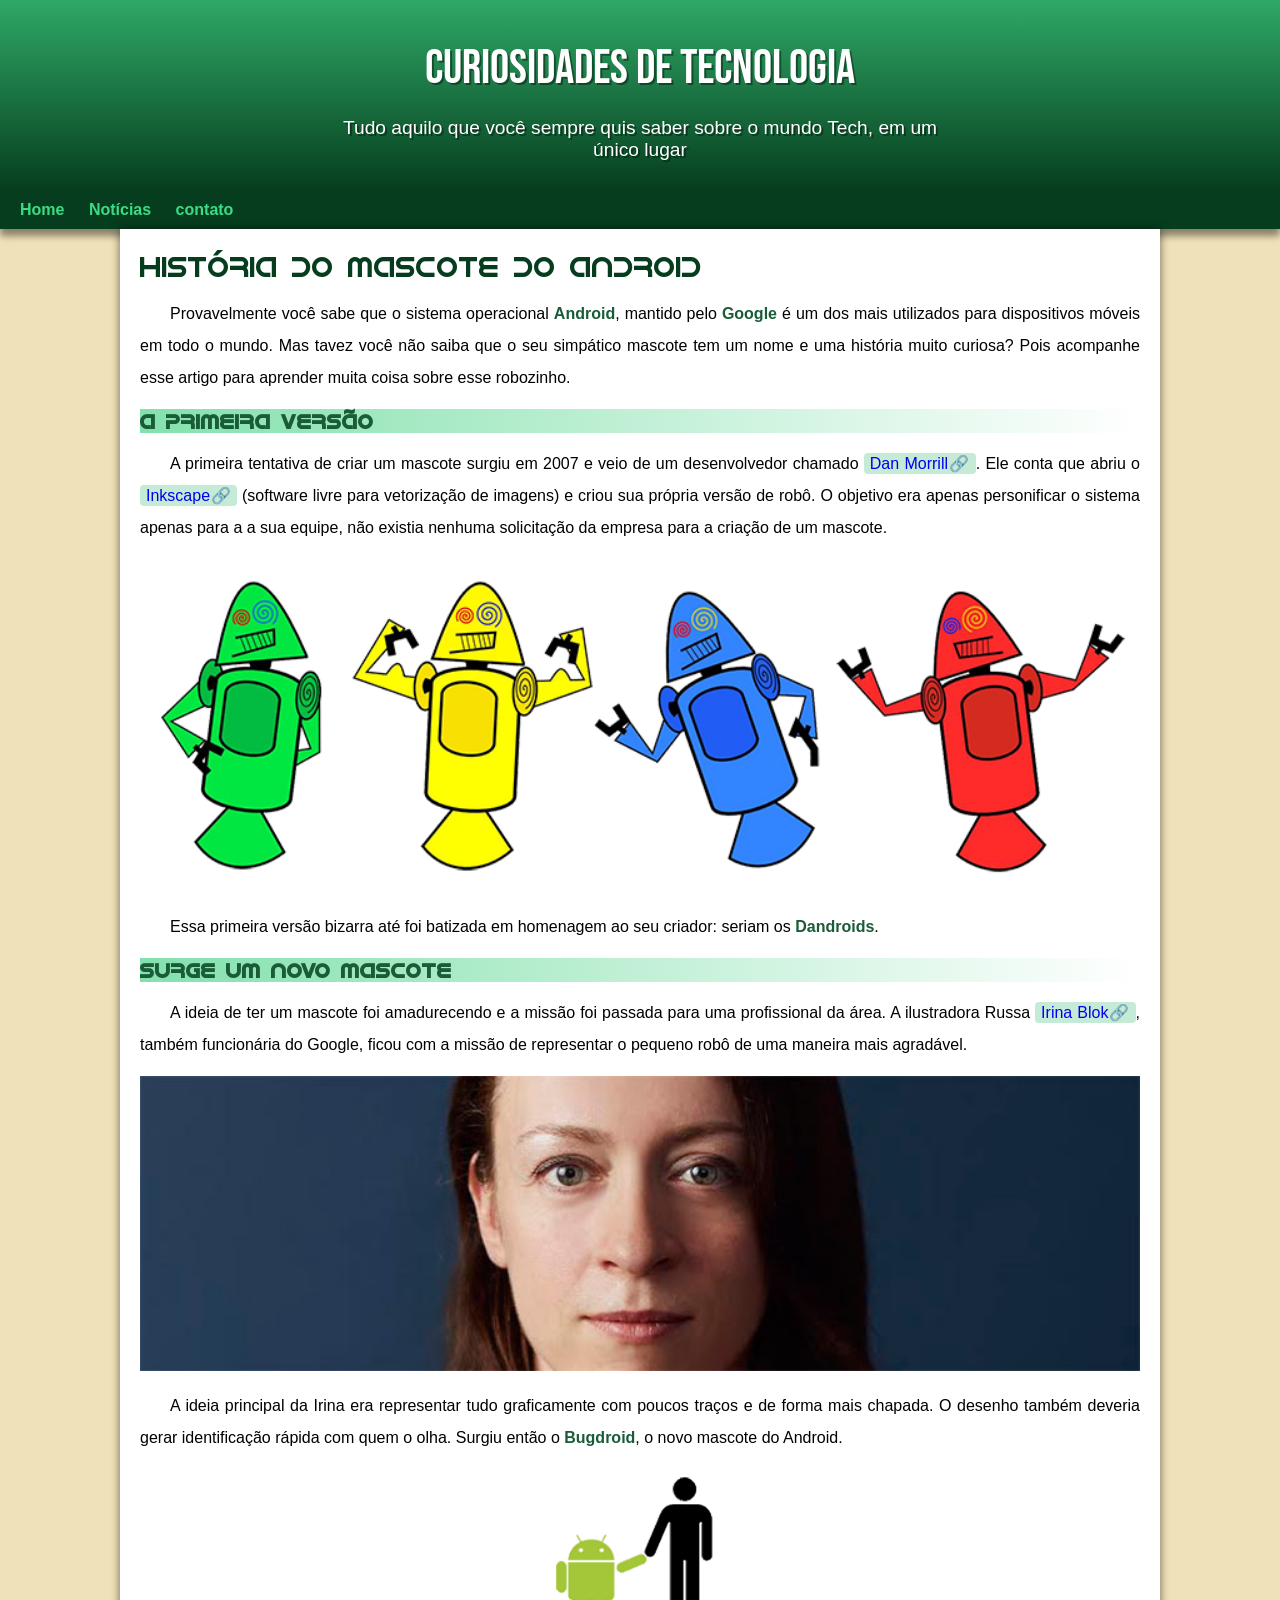
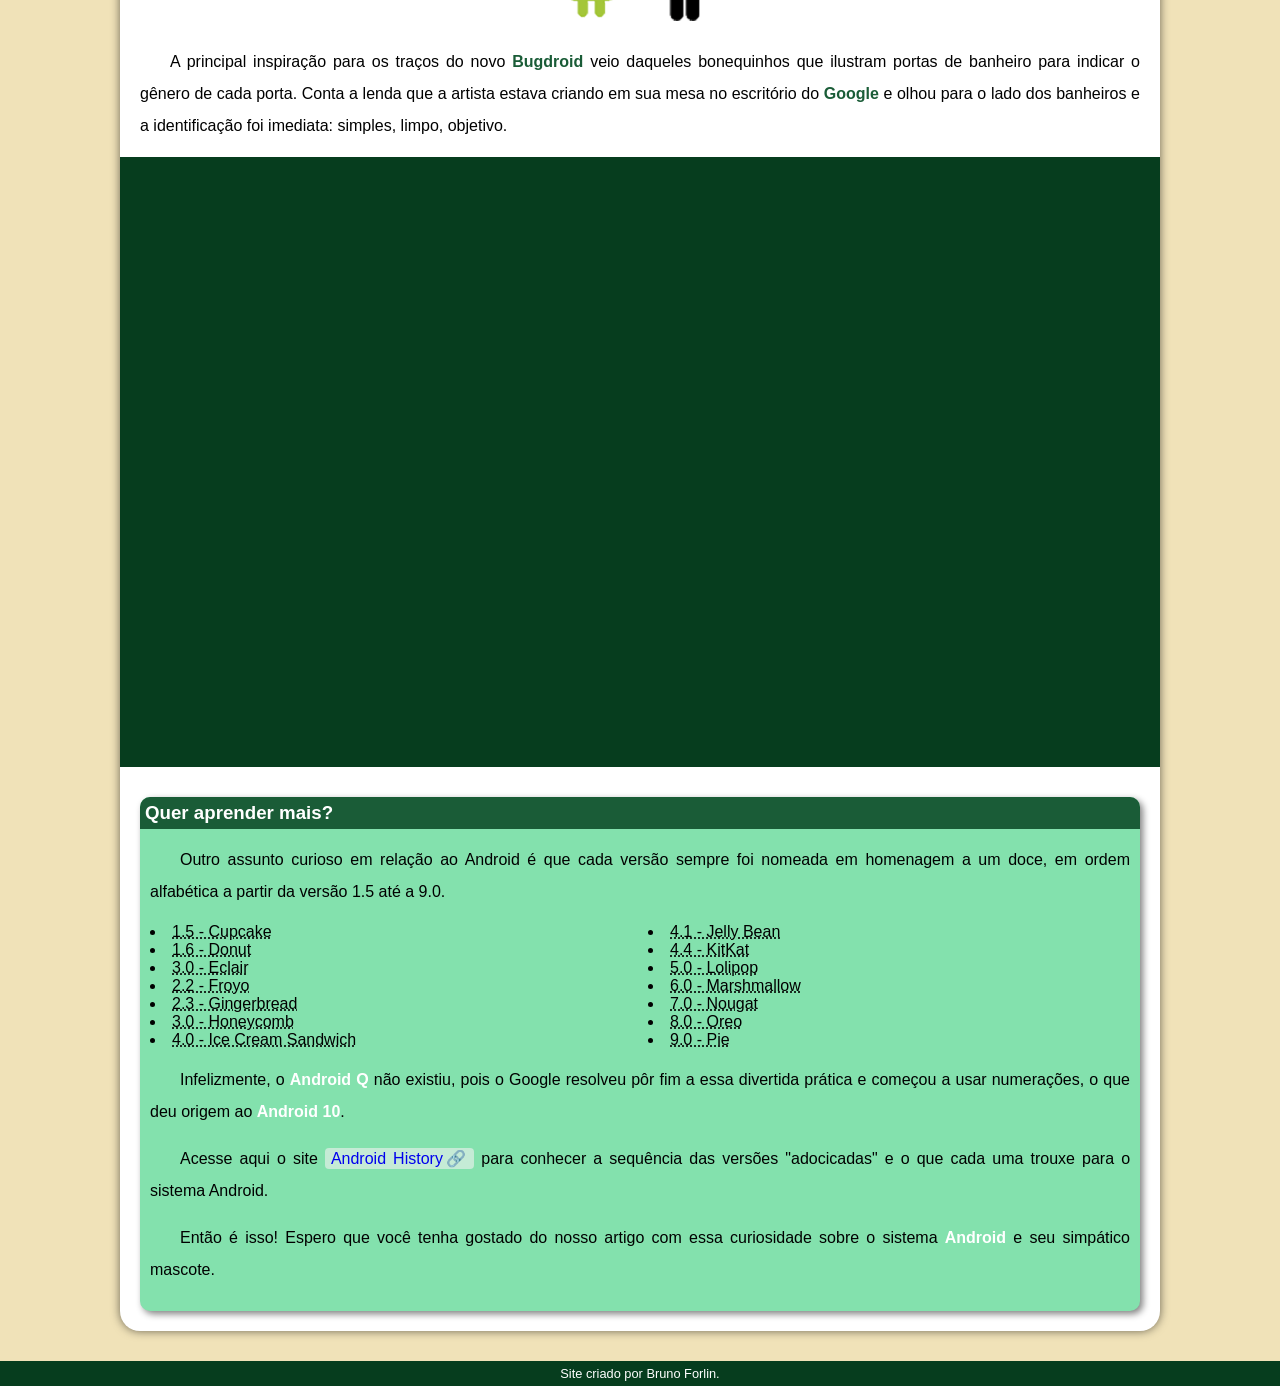
<file: index.html>
<!DOCTYPE html>
<html lang="pt-br">
<head>
    <meta charset="UTF-8">
    <meta http-equiv="X-UA-Compatible" content="IE=edge">
    <meta name="viewport" content="width=device-width, initial-scale=1.0">
    <title>Como surgiu o mascote do android?</title>
    <link rel="shortcut icon" href="imagens/favicon.ico" type="image/x-icon"> 
    <link rel="stylesheet" href="estilo/style.css">
    

</head>

<body>
    <header>
        <h1>Curiosidades de Tecnologia</h1>
        <p>Tudo aquilo que você sempre quis saber sobre o mundo Tech, em um único lugar</p>
        
    </header>
    <nav>
        <a href="#">Home</a>
        <a href="#">Notícias</a>
        <a href="#">contato</a>
    </nav>
    <main>
        <h1>História do Mascote do Android</h1>

        <p>Provavelmente você sabe que o sistema operacional <strong>Android</strong>, mantido pelo <strong>Google</strong> é um dos mais utilizados para dispositivos móveis em todo o mundo. Mas tavez você não saiba que o seu simpático mascote tem um nome e uma história muito curiosa? Pois acompanhe esse artigo para aprender muita coisa sobre esse robozinho.</p>

        <h2>A primeira versão</h2>

        <p>A primeira tentativa de criar um mascote surgiu em 2007 e veio de um desenvolvedor chamado <a href="https://androidcommunity.com/dan-morrill-shows-us-the-android-mascot-that-almost-was-20130103/" target="_blank" class="externo">Dan Morrill</a>. Ele conta que abriu o <a href="https://inkscape.org/" target="_blank" class="externo">Inkscape</a> (software livre para vetorização de imagens) e criou sua própria versão de robô. O objetivo era apenas personificar o sistema apenas para a a sua equipe, não existia nenhuma solicitação da empresa para a criação de um mascote.</p>

        <picture>
            <source media="(max-width: 760px)" srcset="imagens/dan-droids-pq.png">
            <img src="imagens/dan-droids.png" alt="boneco mascote android criado por Dan Morrill">
        </picture>

        <p>Essa primeira versão bizarra até foi batizada em homenagem ao seu criador: seriam os <strong>Dandroids</strong>.</p>

        <h2>Surge um novo mascote</h2>

        <p>A ideia de ter um mascote foi amadurecendo e a missão foi passada para uma profissional da área. A ilustradora Russa <a href="https://www.irinablok.com/android" target="_blank" class="externo">Irina Blok</a>, também funcionária do Google, ficou com a missão de representar o pequeno robô de uma maneira mais agradável.</p>

        <picture>
            <source media="(max-width: 760px)" srcset="imagens/irina-blok-pq.jpg">
            <img src="imagens/irina-blok.jpg" alt="ilustradora russa Irina Blok"></picture>

        <p>A ideia principal da Irina era representar tudo graficamente com poucos traços e de forma mais chapada. O desenho também deveria gerar identificação rápida com quem o olha. Surgiu então o <strong>Bugdroid</strong>, o novo mascote do Android.</p>

        <img src="imagens/bugdroid.png" class="pequena" alt="">

        <p>A principal inspiração para os traços do novo <strong>Bugdroid</strong> veio daqueles bonequinhos que ilustram portas de banheiro para indicar o gênero de cada porta. Conta a lenda que a artista estava criando em sua mesa no escritório do <strong>Google</strong> e olhou para o lado dos banheiros e a identificação foi imediata: simples, limpo, objetivo.</p>

        <div class="video"><iframe width="560" height="315" src="https://www.youtube.com/embed/l2UDgpLz20M" title="YouTube video player" frameborder="0" allow="accelerometer; autoplay; clipboard-write; encrypted-media; gyroscope; picture-in-picture; web-share" allowfullscreen></iframe></div>
        
        <aside>
            <h3>Quer aprender mais?</h3>
            <p>Outro assunto curioso em relação ao Android é que cada versão sempre foi nomeada em homenagem a um doce, em ordem alfabética a partir da versão 1.5 até a 9.0.</p>
            <ul>
                <li><abbr title="bolo de copo">1.5 - Cupcake</abbr></li>
                <li><abbr title="rosquinha">1.6 - Donut</abbr></li>
                <li><abbr title="bomba">3.0 - Eclair</abbr></li>
                <li><abbr title="iogurte congelado">2.2 - Froyo</abbr></li>
                <li><abbr title="biscoito de gengibre">2.3 - Gingerbread</abbr></li>
                <li><abbr title="favo de mel">3.0 - Honeycomb</abbr></li>
                <li><abbr title="sanduíche de sorvete">4.0 - Ice Cream Sandwich</abbr></li>
                <li><abbr title="jujuba">4.1 - Jelly Bean</abbr></li>
                <li><abbr title="kitkat">4.4 - KitKat</abbr></li>
                <li><abbr title="pirulito">5.0 - Lolipop</abbr></li>
                <li><abbr title="marshmallow">6.0 - Marshmallow</abbr></li>
                <li><abbr title="torrone">7.0 - Nougat</abbr></li>
                <li><abbr title="oreo">8.0 - Oreo</abbr></li>
                <li><abbr title="torta">9.0 - Pie</abbr></li>
                
            </ul>
            <p>Infelizmente, o <strong>Android Q</strong> não existiu, pois o Google resolveu pôr fim a essa divertida prática e começou a usar numerações, o que deu origem ao <strong>Android 10</strong>.</p>
            <p>Acesse aqui o site <a href="https://www.android.com/intl/en_uk/history/#/donut" target="_blank" class="externo">Android History</a> para conhecer a sequência das versões "adocicadas" e o que cada uma trouxe para o sistema Android.</p>
            <p>Então é isso! Espero que você tenha gostado do nosso artigo com essa curiosidade sobre o sistema <strong>Android</strong> e seu simpático mascote.</p>
        </aside>
    </main>
    <footer>
        <p>Site criado por Bruno Forlin. </p>
    </footer>
    
</body>
</html>
</file>
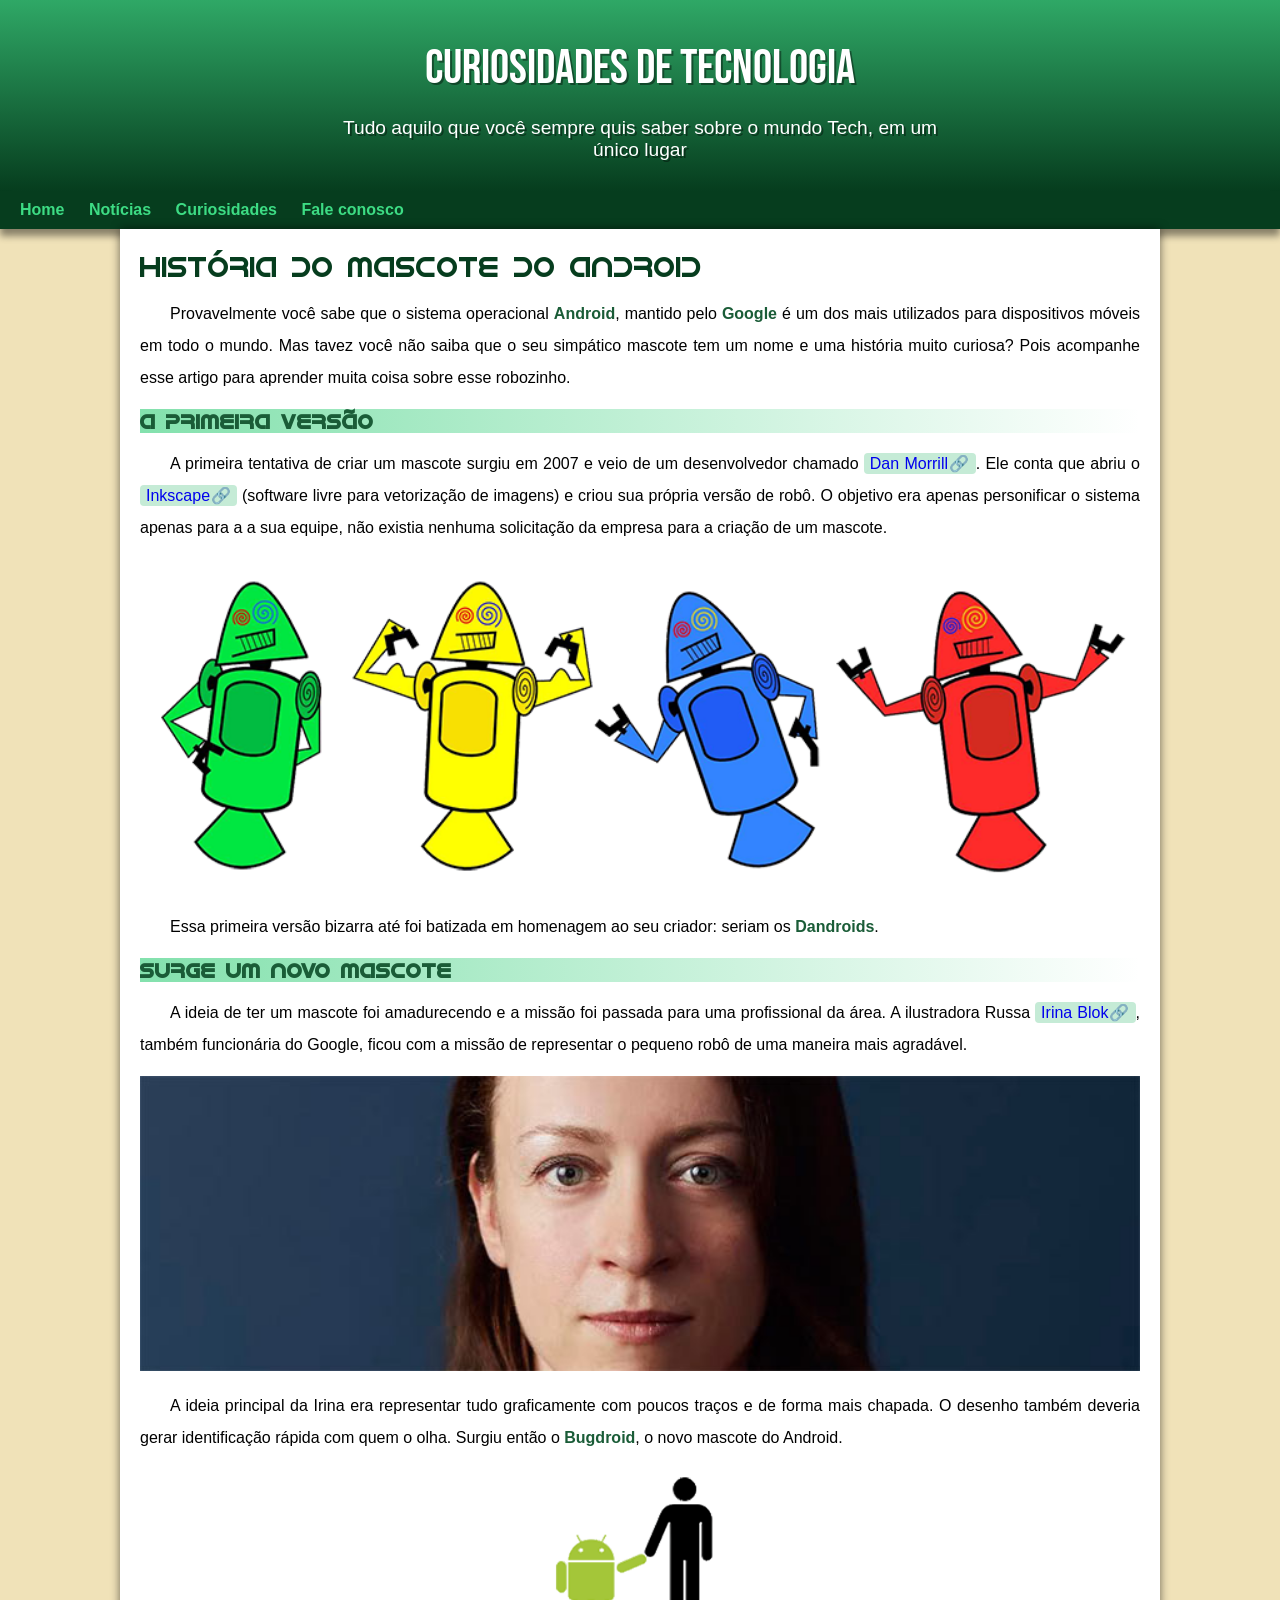
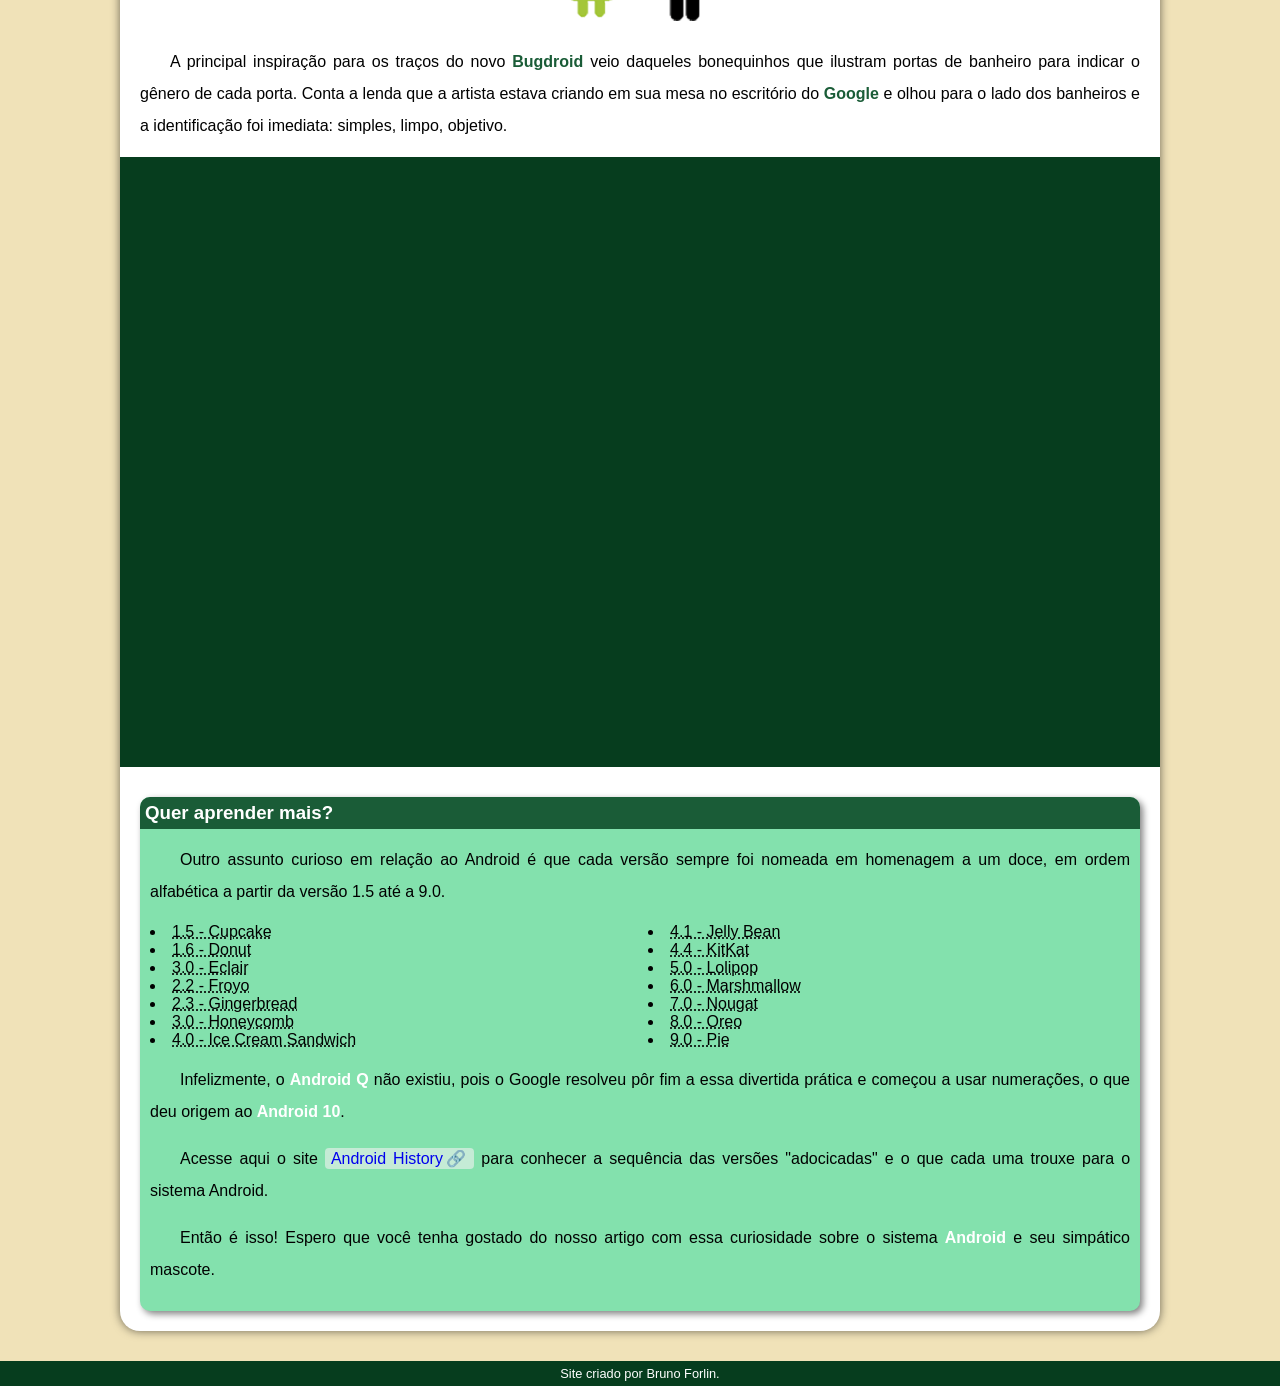
<file: index.html.html>
<!DOCTYPE html>
<html lang="pt-br">
<head>
    <meta charset="UTF-8">
    <meta http-equiv="X-UA-Compatible" content="IE=edge">
    <meta name="viewport" content="width=device-width, initial-scale=1.0">
    <title>Como surgiu o mascote do android?</title>
    <link rel="shortcut icon" href="imagens/favicon.ico" type="image/x-icon"> 
    <link rel="stylesheet" href="estilo/style.css">
    

</head>

<body>
    <header>
        <h1>Curiosidades de Tecnologia</h1>
        <p>Tudo aquilo que você sempre quis saber sobre o mundo Tech, em um único lugar</p>
        
    </header>
    <nav>
        <a href="#">Home</a>
        <a href="#">Notícias</a>
        <a href="#">Curiosidades</a>
        <a href="#">Fale conosco</a>
    </nav>
    <main>
        <h1>História do Mascote do Android</h1>

        <p>Provavelmente você sabe que o sistema operacional <strong>Android</strong>, mantido pelo <strong>Google</strong> é um dos mais utilizados para dispositivos móveis em todo o mundo. Mas tavez você não saiba que o seu simpático mascote tem um nome e uma história muito curiosa? Pois acompanhe esse artigo para aprender muita coisa sobre esse robozinho.</p>

        <h2>A primeira versão</h2>

        <p>A primeira tentativa de criar um mascote surgiu em 2007 e veio de um desenvolvedor chamado <a href="https://androidcommunity.com/dan-morrill-shows-us-the-android-mascot-that-almost-was-20130103/" target="_blank" class="externo">Dan Morrill</a>. Ele conta que abriu o <a href="https://inkscape.org/" target="_blank" class="externo">Inkscape</a> (software livre para vetorização de imagens) e criou sua própria versão de robô. O objetivo era apenas personificar o sistema apenas para a a sua equipe, não existia nenhuma solicitação da empresa para a criação de um mascote.</p>

        <picture>
            <source media="(max-width: 760px)" srcset="imagens/dan-droids-pq.png">
            <img src="imagens/dan-droids.png" alt="boneco mascote android criado por Dan Morrill">
        </picture>

        <p>Essa primeira versão bizarra até foi batizada em homenagem ao seu criador: seriam os <strong>Dandroids</strong>.</p>

        <h2>Surge um novo mascote</h2>

        <p>A ideia de ter um mascote foi amadurecendo e a missão foi passada para uma profissional da área. A ilustradora Russa <a href="https://www.irinablok.com/android" target="_blank" class="externo">Irina Blok</a>, também funcionária do Google, ficou com a missão de representar o pequeno robô de uma maneira mais agradável.</p>

        <picture>
            <source media="(max-width: 760px)" srcset="imagens/irina-blok-pq.jpg">
            <img src="imagens/irina-blok.jpg" alt="ilustradora russa Irina Blok"></picture>

        <p>A ideia principal da Irina era representar tudo graficamente com poucos traços e de forma mais chapada. O desenho também deveria gerar identificação rápida com quem o olha. Surgiu então o <strong>Bugdroid</strong>, o novo mascote do Android.</p>

        <img src="imagens/bugdroid.png" class="pequena" alt="">

        <p>A principal inspiração para os traços do novo <strong>Bugdroid</strong> veio daqueles bonequinhos que ilustram portas de banheiro para indicar o gênero de cada porta. Conta a lenda que a artista estava criando em sua mesa no escritório do <strong>Google</strong> e olhou para o lado dos banheiros e a identificação foi imediata: simples, limpo, objetivo.</p>

        <div class="video"><iframe width="560" height="315" src="https://www.youtube.com/embed/l2UDgpLz20M" title="YouTube video player" frameborder="0" allow="accelerometer; autoplay; clipboard-write; encrypted-media; gyroscope; picture-in-picture; web-share" allowfullscreen></iframe></div>
        
        <aside>
            <h3>Quer aprender mais?</h3>
            <p>Outro assunto curioso em relação ao Android é que cada versão sempre foi nomeada em homenagem a um doce, em ordem alfabética a partir da versão 1.5 até a 9.0.</p>
            <ul>
                <li><abbr title="bolo de copo">1.5 - Cupcake</abbr></li>
                <li><abbr title="rosquinha">1.6 - Donut</abbr></li>
                <li><abbr title="bomba">3.0 - Eclair</abbr></li>
                <li><abbr title="iogurte congelado">2.2 - Froyo</abbr></li>
                <li><abbr title="biscoito de gengibre">2.3 - Gingerbread</abbr></li>
                <li><abbr title="favo de mel">3.0 - Honeycomb</abbr></li>
                <li><abbr title="sanduíche de sorvete">4.0 - Ice Cream Sandwich</abbr></li>
                <li><abbr title="jujuba">4.1 - Jelly Bean</abbr></li>
                <li><abbr title="kitkat">4.4 - KitKat</abbr></li>
                <li><abbr title="pirulito">5.0 - Lolipop</abbr></li>
                <li><abbr title="marshmallow">6.0 - Marshmallow</abbr></li>
                <li><abbr title="torrone">7.0 - Nougat</abbr></li>
                <li><abbr title="oreo">8.0 - Oreo</abbr></li>
                <li><abbr title="torta">9.0 - Pie</abbr></li>
                
            </ul>
            <p>Infelizmente, o <strong>Android Q</strong> não existiu, pois o Google resolveu pôr fim a essa divertida prática e começou a usar numerações, o que deu origem ao <strong>Android 10</strong>.</p>
            <p>Acesse aqui o site <a href="https://www.android.com/intl/en_uk/history/#/donut" target="_blank" class="externo">Android History</a> para conhecer a sequência das versões "adocicadas" e o que cada uma trouxe para o sistema Android.</p>
            <p>Então é isso! Espero que você tenha gostado do nosso artigo com essa curiosidade sobre o sistema <strong>Android</strong> e seu simpático mascote.</p>
        </aside>
    </main>
    <footer>
        <p>Site criado por Bruno Forlin. </p>
    </footer>
    
</body>
</html>
</file>
<file: estilo/style.css>
@charset "UTF-8";

@import url('https://fonts.googleapis.com/css2?family=Bebas+Neue&display=swap');
@font-face {
    font-family:'android'; /* aqui eu dou o nome que eu quiser para a fonte*/
    src: url(../fontes/idroid.otf) format('opentype'); /*aqui eu complement com o formato, como quem força o html a entender o formato da fonte la, q tem opentype e truetype*/
    font-weight: normal;
}


:root{
    --cor0: #c5ebd6;
    --cor1: #83e1ad;
    --cor2: #3ddc84;
    --cor3: #2fa866;
    --cor4: #1a5c37;
    --cor5: #063d1e;

    --fonte-padrao: arial, verdana, helvetica, sans-serif;
    --fonte-destaque: 'Bebas Neue', cursive;
    --fonte-android: 'android';


}

*{
    margin: 0px;
    padding: 0px;
}

body{
   
    background-color: #F0E2B8;
    font-family: var(--fonte-padrao);
    
}
img{
    width: 100%;
}
a.externo::after{
    content: '\1f517';
}

header{
    background-image: linear-gradient(to bottom, var(--cor3), var(--cor5));
    min-height: 150px; /* tamanho do cabeçalho8*/
    text-align: center;
    padding-top: 40px;
}
header > h1{
    color: white;
    font-family: var(--fonte-destaque);
    padding-bottom: 20px; /*usado pra afastar o h1 do cabeçalho do texto de baixo do cabeçalho, no caso o p*/
    font-size: 3em;
    font-weight: normal;
    text-shadow: 2px 2px 0px rgba(0, 0, 0, 0.404);

}

header > p {
    color: white;
    font-size: 1.2em;
    max-width: 600px;
    margin: auto;
    padding-bottom: 30px;
    padding-left: 10px; /* para quando diminuir a tela, nao fcar muito grudado as laterais do browser*/
    padding-right: 10px;
    text-shadow: 2px 2px 0px rgba(0, 0, 0, 0.404);
}

nav {
    background-color: var(--cor5);
    padding: 10px;
    box-shadow: 0px 7px 7px rgba(0, 0, 0, 0.434);
}
nav > a {
    color: var(--cor2);
    text-decoration: none;
    padding: 10px;
    font-weight: bolder; /*negrito apenas*/
}
nav > a:hover{
    background-color: var(--cor4);
    color: white;
    border-radius: 5px;
    transition-duration: 0.5s;
}

main{
    background-color: white;
    min-width: 300px;
    max-width: 1000px;
    margin: auto;
    padding: 20px;
    box-shadow: 0px 0px 10px rgba(0, 0, 0, 0.559);
    margin-bottom: 30px; /* margem de baixo do main, para nao grudar no footer*/
    border-bottom-left-radius: 20px;
    border-bottom-right-radius: 20px;  /*para apenas arredondar as bordas de baixo, esquerda e direita de baixo*/
}
main h1 {
    font-family: var(--fonte-android);
    color: var(--cor5);
    font-weight: normal;
    font-size: 1.8em;
    
}

main h2 {
    font-family: var(--fonte-android);
    color: var(--cor4);
    font-size: 1.3em;
    background-image: linear-gradient(to right, var(--cor1), transparent);
}
main p {
    margin: 15px 0px; /* lembrando que a margem sao 4 lados, cima direita baixo esquerda, nesta ordem, porem da pra fazer em dupla como esse 15 px, que significa cima e baixo e 0px direita e esquerda */
    text-align: justify; /*pra organizar as palavras dos paragrafos*/
    text-indent: 30px; /*serve para abrir paragrafo*/
    font-size: 1em;
    line-height: 2em; /* serve para dar espaçamento entre as linhas dos paragrafos*/

} 
main strong {
    color: var(--cor4);
    font-weight: bolder;
    
}
main a{
    background-color: var(--cor0);
    border-radius: 4px;
    padding: 2px 6px;
    text-decoration: none;
}

main a:hover{
    color: var(--cor3);
    text-decoration: underline;
}
main img.pequena {
    max-width: 250px;
    display: block; /*uma imagem nao é um bloco, entao voce pra deixar ela centralizada, nao adianta apenas usar o margin: auto*/
    margin: auto;
}
div.video {
    background-color: var(--cor5);
    margin: 0px -20px 30px -20px;
    padding: 20px;
    padding-bottom: 59%;
    position: relative;
   
}
div.video > iframe{
    position: absolute;
    top: 5%;
    left: 5%;
    width: 90%;
    height: 90%;
}
aside{
    background-color: var(--cor1);
    padding: 10px;
    border-radius: 10px;
    box-shadow: 3px 3px 7px rgba(0, 0, 0, 0.498);
}
aside > ul{
    list-style-position: inside;
    columns: 2;
}

aside strong {
    color: white;
}

aside h3{
    background-color: var(--cor4);
    padding: 5px;
    margin: -10px -10px 0px -10px;
    color: white;
    border-radius: 10px 10px 0px 0px;
}

footer{
    background-color: var(--cor5);
    color: white;
    text-align: center;
    padding: 5px;
    font-size: 0.8em;
}
footer a{
    text-decoration: none;
    color: white;
    font-weight: bolder;
}
footer a:hover {
    text-decoration: underline;
    color: #3ddc84;
}
</file>
